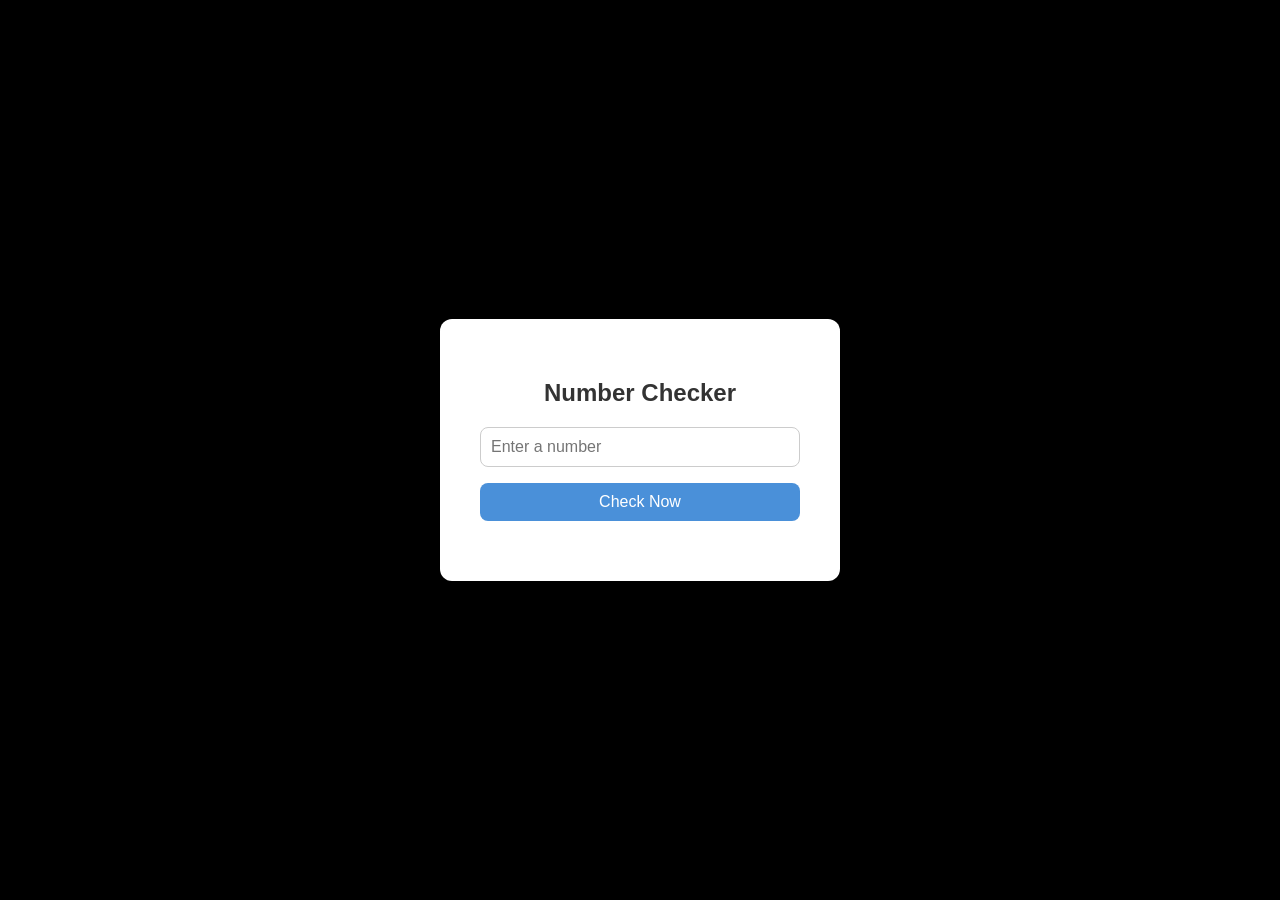
<file: index.html>
<!DOCTYPE html>
<html lang="en">
<head>
    <meta charset="UTF-8">
    <meta name="viewport" content="width=device-width, initial-scale=1.0">
    <title>Even and Odd Number Checker</title>
    <link rel="stylesheet" href="style.css">
</head>
<body>

    <div class="container">
        <h2>Number Checker</h2>

        <input type="number" id="numberInput" placeholder="Enter a number">
        <button onclick="checkNumber()">Check Now</button>

        <p id="result"></p>
    </div>

    <script src="script.js"></script>

</body>
</html>
</file>
<file: style.css>
body {
    font-family: Arial, sans-serif;
    background-color: #000000;
    display: flex;
    justify-content: center;
    align-items: center;
    height: 100vh;
    margin: 0;
}

.container {
    background-color: #ffffff;
    padding: 40px;
    border-radius: 12px;
    box-shadow: 0 4px 12px rgba(0, 0, 0, 0.1);
    text-align: center;
    width: 320px;
}

h2 {
    margin-bottom: 20px;
    color: #333333;
}

input[type="number"] {
    width: 100%;
    padding: 10px;
    font-size: 16px;
    border: 1px solid #cccccc;
    border-radius: 8px;
    margin-bottom: 16px;
    box-sizing: border-box;
}

button {
    width: 100%;
    padding: 10px;
    font-size: 16px;
    background-color: #4a90d9;
    color: white;
    border: none;
    border-radius: 8px;
    cursor: pointer;
}

button:hover {
    background-color: #357abd;
}

#result {
    margin-top: 20px;
    font-size: 18px;
    font-weight: bold;
}

.text-error { color: #e74c3c; }
.text-even  { color: #27ae60; }
.text-odd   { color: #e67e22; }
</file>
